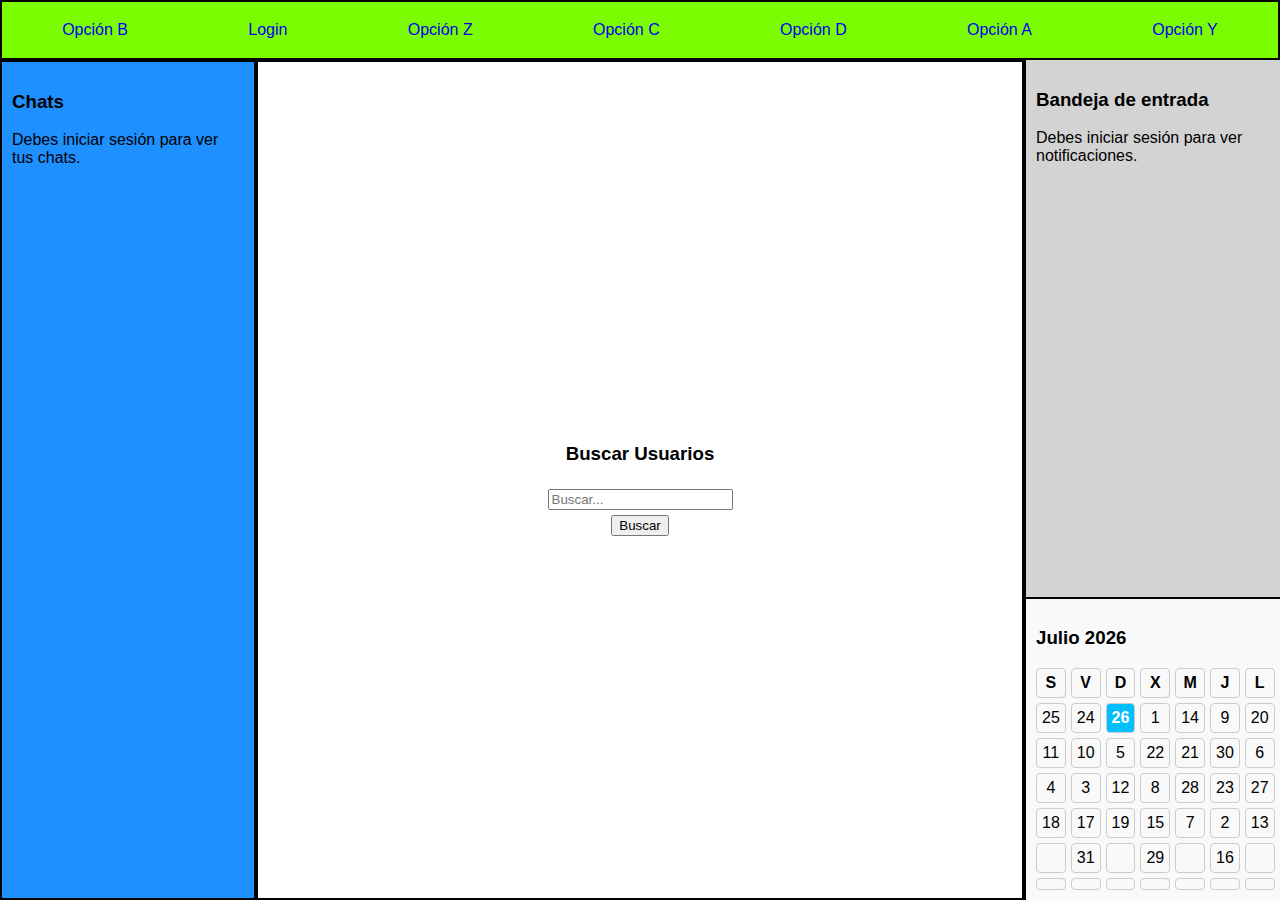
<file: Prototipo/Index.html>
<!DOCTYPE html>
<html lang="en">
<head>
    <meta charset="UTF-8">
    <title>Proyecto DrittSekk</title>
    <link rel="stylesheet" href="prototipo.css">
    <script src="MenuBurguer.js"></script>
    <script src="Calendario.js"></script>
    <script src="BuscarUsuarios.js" defer></script>
    <script src="SolicitudesAmistad.js" defer></script>
    <script src="Chats.js" defer></script>
</head>
<body>
<div id="MenuBurguer">Menu burguer</div>
<div id="Contenido">
    <div id="Chats">Chats</div>
    <div id="BusquedaUsuarios">
        <h3>Buscar Usuarios</h3>
        <input type="text" id="inputBusqueda" placeholder="Buscar...">
        <button onclick="buscarUsuario()">Buscar</button>
        <div id="resultadosBusqueda" class="ventana-sugerencias"></div>
    </div>
    <div id="MenuDerecha">
        <div id="Notificaciones">
            <h3>Bandeja de entrada</h3>
            <div id="contenedorNotificaciones"></div>
        </div>
        <div id="Calendario">
            <h3>Calendario</h3>
            <div id="calendario-contenedor"></div>
        </div>
    </div>
</div>
</body>
</html>
</file>
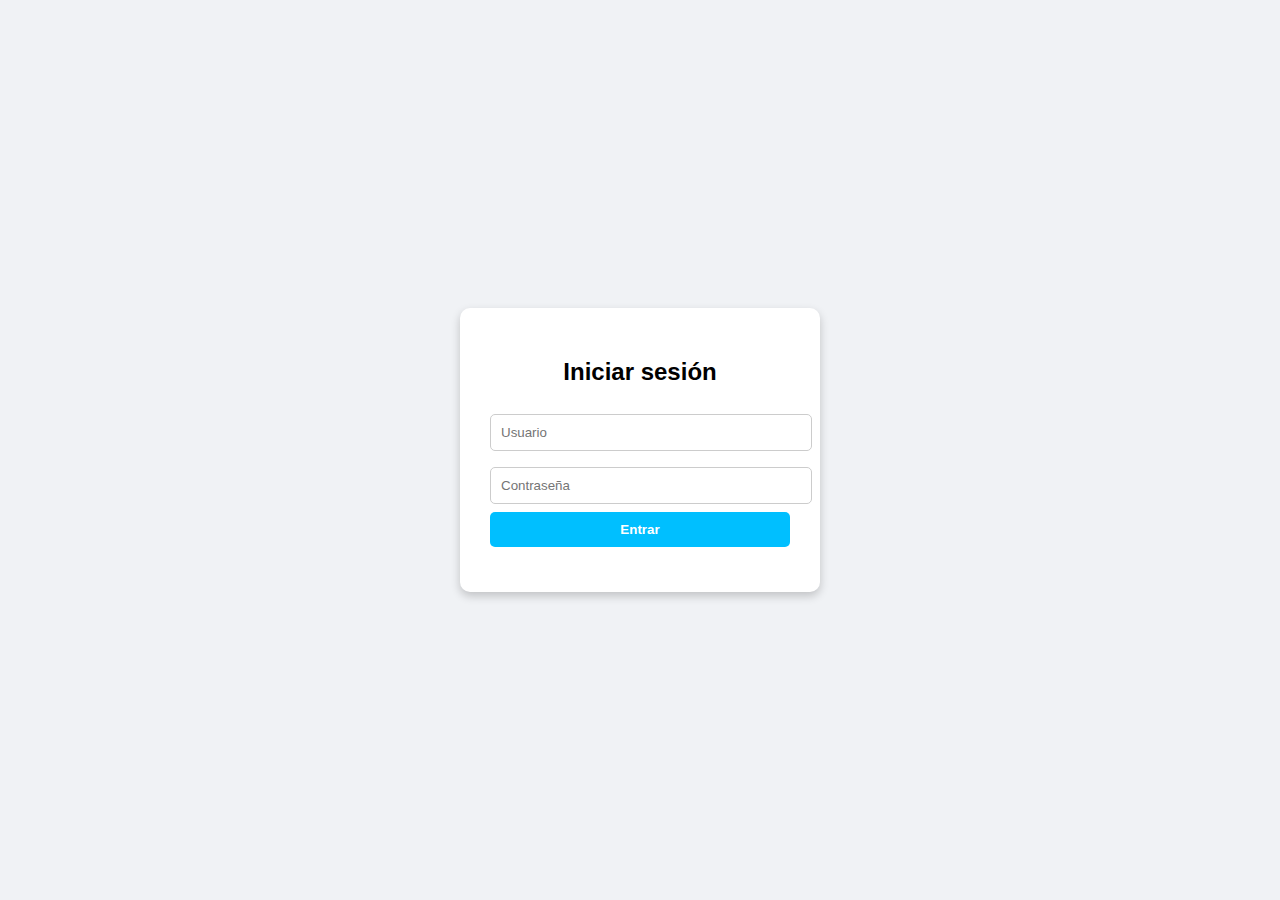
<file: Prototipo/Otras/prototipoLogin.html>
<!DOCTYPE html>
<html lang="es">
<head>
  <meta charset="UTF-8">
  <title>Login - Prototipo DrittSekk</title>
  <link rel="stylesheet" href="login.css">
</head>
<body>
<div class="login-container">
  <h2>Iniciar sesión</h2>
  <form id="loginForm">
    <input type="text" id="username" placeholder="Usuario" required>
    <input type="password" id="password" placeholder="Contraseña" required>
    <button type="submit">Entrar</button>
    <p id="error" class="error"></p>
  </form>
</div>
<script src="login.js"></script>
</body>
</html>
</file>
<file: Prototipo/prototipo.css>
body {
    margin: 0;
    font-family: Arial, sans-serif;
    height: 100vh;
    display: grid;
    grid-template-rows: 60px auto;
}

#MenuBurguer {
    display: flex;
    justify-content: space-around;
    align-items: center;
    border: 2px solid black;
    background-color: lawngreen;
}
#MenuBurguer a{
    transition: color 0.1s ease;
}
#MenuBurguer a:hover{
    color: deepskyblue;
}

/* NUEVO contenedor general */
#Contenido {
    display: grid;
    grid-template-columns: 20% 1fr 20%;
    height: calc(100vh - 60px);
}

/* Columna izquierda - chats */
#Chats {
    background-color: dodgerblue;
    border: 2px solid black;
    padding: 10px;
}

/* Columna central - búsqueda de usuarios */
#BusquedaUsuarios {
    border: 2px solid black;
    display: flex;
    justify-content: center;
    align-items: flex-start;
    padding: 10px;
}

/* Columna derecha */
#MenuDerecha {
    display: flex;
    flex-direction: column;
    border-left: 2px solid black;
}

#Notificaciones {
    background-color: lightgray ;
    flex: 1;
    border-bottom: 2px solid black;
    padding: 10px;
}

#Calendario {
    background-color: #f9f9f9;
    padding: 10px;
    max-width: 300px;
    font-family: sans-serif;
}

#calendario-contenedor {
    display: grid;
    grid-template-columns: repeat(7, 1fr);
    gap: 5px;
    text-align: center;
    margin-top: 10px;
}

#calendario-contenedor div {
    padding: 5px;
    border: 1px solid #ccc;
    border-radius: 4px;
}

#calendario-contenedor .hoy {
    background-color: deepskyblue;
    color: white;
    font-weight: bold;
}
#BusquedaUsuarios {
    display: flex;
    flex-direction: column;
    align-items: center;
    text-align: center;
}

#BusquedaUsuarios input,
#BusquedaUsuarios button {
    margin-top: 5px;
}

.ventana-sugerencias {
    position: absolute;
    top: 60px; /* o ajusta según altura del input */
    left: 0;
    width: 100%;
    background: white;
    border: 1px solid #ccc;
    border-radius: 8px;
    box-shadow: 0px 4px 8px rgba(0,0,0,0.1);
    z-index: 100;
    display: none;
}

.ventana-sugerencias ul {
    list-style: none;
    margin: 0;
    padding: 0;
}

.ventana-sugerencias li {
    padding: 10px;
    cursor: pointer;
}

.ventana-sugerencias li:hover {
    background-color: #f0f0f0;
}

#resultadosBusqueda {
    width: 100%;
    max-width: 300px; /* Ajusta según necesidad */
    background: white;
    border: 1px solid #ccc;
    border-radius: 8px;
    box-shadow: 0px 4px 8px rgba(0,0,0,0.1);
    margin-top: 10px;
    max-height: 300px;
    overflow-y: auto;
}

.resultadoUsuario {
    padding: 10px;
    border-bottom: 1px solid #eee;
    display: flex;
    justify-content: space-between;
    align-items: center;
}

.resultadoUsuario:last-child {
    border-bottom: none;
}
</file>
<file: Prototipo/Otras/login.css>
body {
    margin: 0;
    font-family: Arial, sans-serif;
    background: #f0f2f5;
    display: flex;
    justify-content: center;
    align-items: center;
    height: 100vh;
}

.login-container {
    background: white;
    padding: 30px;
    border-radius: 10px;
    box-shadow: 0 4px 10px rgba(0, 0, 0, 0.2);
    width: 300px;
    text-align: center;
}

.login-container h2 {
    margin-bottom: 20px;
}

.login-container input {
    width: 100%;
    padding: 10px;
    margin: 8px 0;
    border: 1px solid #ccc;
    border-radius: 5px;
}

.login-container button {
    width: 100%;
    padding: 10px;
    background-color: deepskyblue;
    color: white;
    border: none;
    border-radius: 5px;
    cursor: pointer;
    font-weight: bold;
}

.login-container button:hover {
    background-color: dodgerblue;
}

.error {
    color: red;
    font-size: 0.9em;
    margin-top: 10px;
}
</file>
